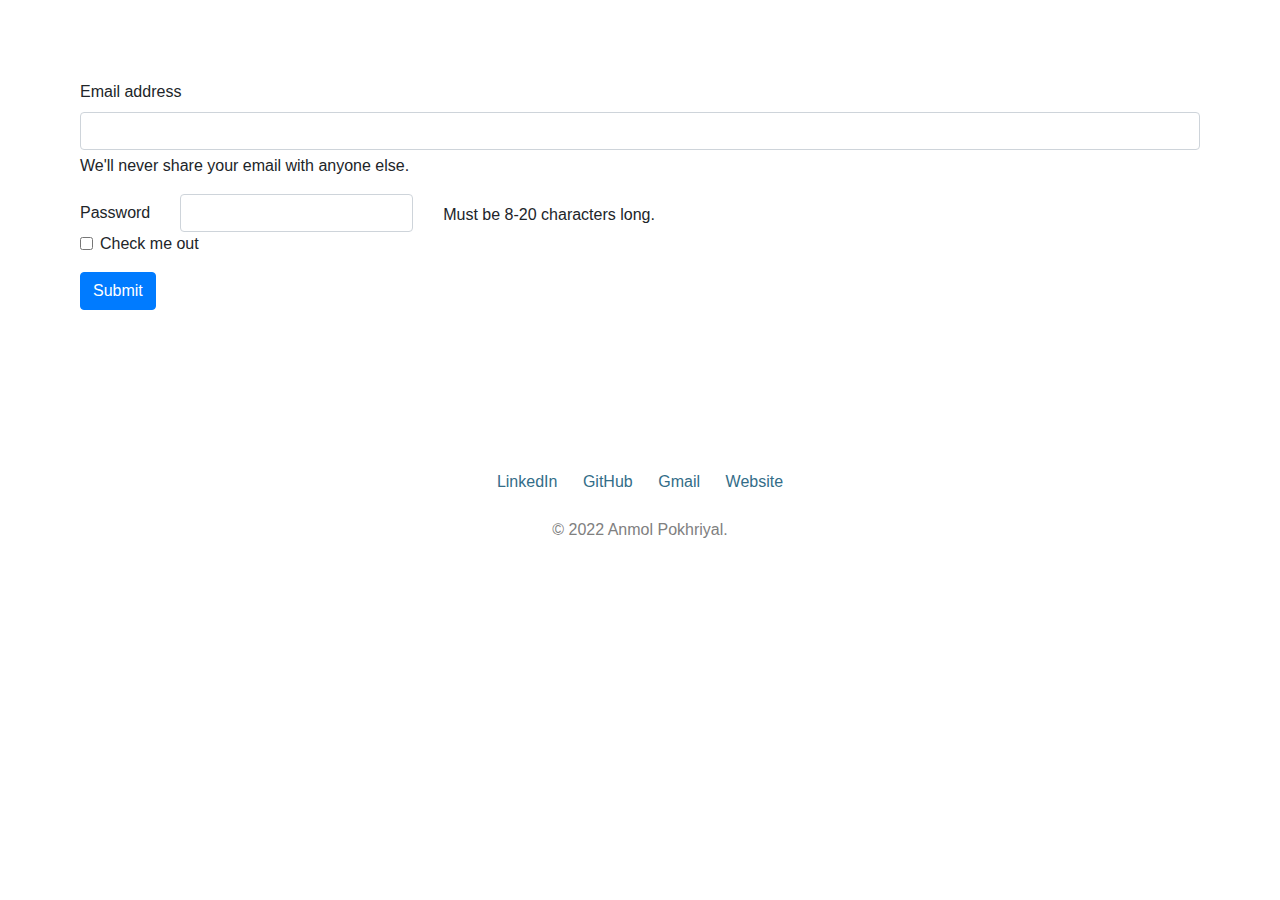
<file: Nbyula/t_form.html>
<!DOCTYPE html>
<html lang="en" dir="ltr">
  <head>
    <meta charset="utf-8">
    <title>SigIn</title>
<link rel="stylesheet" href="CSS/master.css">
    <link href="https://cdn.jsdelivr.net/npm/bootstrap@5.1.3/dist/css/bootstrap.min.css" rel="stylesheet" integrity="sha384-1BmE4kWBq78iYhFldvKuhfTAU6auU8tT94WrHftjDbrCEXSU1oBoqyl2QvZ6jIW3" crossorigin="anonymous">

    <!-- fevicon -->
    <link rel="icon" type="image/png" sizes="32x32" href="favicon_io/favicon-32x32.png">

    <!-- Separate -->
    <script src="https://cdn.jsdelivr.net/npm/@popperjs/core@2.10.2/dist/umd/popper.min.js" integrity="sha384-7+zCNj/IqJ95wo16oMtfsKbZ9ccEh31eOz1HGyDuCQ6wgnyJNSYdrPa03rtR1zdB" crossorigin="anonymous"></script>
    <script src="https://cdn.jsdelivr.net/npm/bootstrap@5.1.3/dist/js/bootstrap.min.js" integrity="sha384-QJHtvGhmr9XOIpI6YVutG+2QOK9T+ZnN4kzFN1RtK3zEFEIsxhlmWl5/YESvpZ13" crossorigin="anonymous"></script>
    <!-- Bundle -->
    <script src="https://cdn.jsdelivr.net/npm/bootstrap@5.1.3/dist/js/bootstrap.bundle.min.js" integrity="sha384-ka7Sk0Gln4gmtz2MlQnikT1wXgYsOg+OMhuP+IlRH9sENBO0LRn5q+8nbTov4+1p" crossorigin="anonymous"></script>


    <!-- bootstrap -->
    <link rel="stylesheet" href="https://maxcdn.bootstrapcdn.com/bootstrap/4.0.0/css/bootstrap.min.css" integrity="sha384-Gn5384xqQ1aoWXA+058RXPxPg6fy4IWvTNh0E263XmFcJlSAwiGgFAW/dAiS6JXm" crossorigin="anonymous">
    <!-- JS -->
    <script src="https://code.jquery.com/jquery-3.2.1.slim.min.js" integrity="sha384-KJ3o2DKtIkvYIK3UENzmM7KCkRr/rE9/Qpg6aAZGJwFDMVNA/GpGFF93hXpG5KkN" crossorigin="anonymous"></script>
    <script src="https://cdnjs.cloudflare.com/ajax/libs/popper.js/1.12.9/umd/popper.min.js" integrity="sha384-ApNbgh9B+Y1QKtv3Rn7W3mgPxhU9K/ScQsAP7hUibX39j7fakFPskvXusvfa0b4Q" crossorigin="anonymous"></script>
    <script src="https://maxcdn.bootstrapcdn.com/bootstrap/4.0.0/js/bootstrap.min.js" integrity="sha384-JZR6Spejh4U02d8jOt6vLEHfe/JQGiRRSQQxSfFWpi1MquVdAyjUar5+76PVCmYl" crossorigin="anonymous"></script>

  </head>
  <body>

    <!-- Form -->
    <form class="pad">
      <div class="mb-3">
        <label for="exampleInputEmail1" class="form-label">Email address</label>
        <input type="email" class="form-control" id="exampleInputEmail1" aria-describedby="emailHelp">
        <div id="emailHelp" class="form-text">We'll never share your email with anyone else.</div>
      </div>
      <div class="row g-3 align-items-center">
    <div class="col-auto">
      <label for="inputPassword6" class="col-form-label">Password</label>
    </div>
    <div class="col-auto">
      <input type="password" id="inputPassword6" class="form-control" aria-describedby="passwordHelpInline">
    </div>
    <div class="col-auto">
      <span id="passwordHelpInline" class="form-text">
        Must be 8-20 characters long.
      </span>
    </div>
  </div>
      <div class="mb-3 form-check">
        <input type="checkbox" class="form-check-input" id="exampleCheck1">
        <label class="form-check-label" for="exampleCheck1">Check me out</label>
      </div>
  <a href="teacher_site.html" class="btn btn-primary">Submit</a>
    </form>

    <!-- footer -->
    <div class="bottom-container">
      <a class="footer-link" href="https://www.linkedin.com/in/anmol-pokhriyal-a190112007p">LinkedIn</a>
      <a class="footer-link" href="https://github.com/Anmol-Pokhriyal">GitHub</a>
      <a class="footer-link" href="https://anmol.pokhriyal.7@gmail.com">Gmail</a>
      <a class="footer-link" href="https://nbyula.com/">Website</a>
      </br>
      </br>
      <p id="copyright">© 2022 Anmol Pokhriyal.</p>
    </div>

  </body>

  </html>
  </body>
</html>
</file>
<file: Nbyula/CSS/master.css>
body{
padding: 5rem;
}




/* footer */
.bottom-container {
  margin-top: 8rem;
  padding: 2rem;
text-align: center;
}
.footer-link{
  padding: 1%;
  color: #336D88;
}
.footer-link:hover{
  font-size: 120%;
  color: #F94892;
}
#copyright {
  font-family: "Montserrat-black", sans-serif;
  color: grey;
}
</file>
